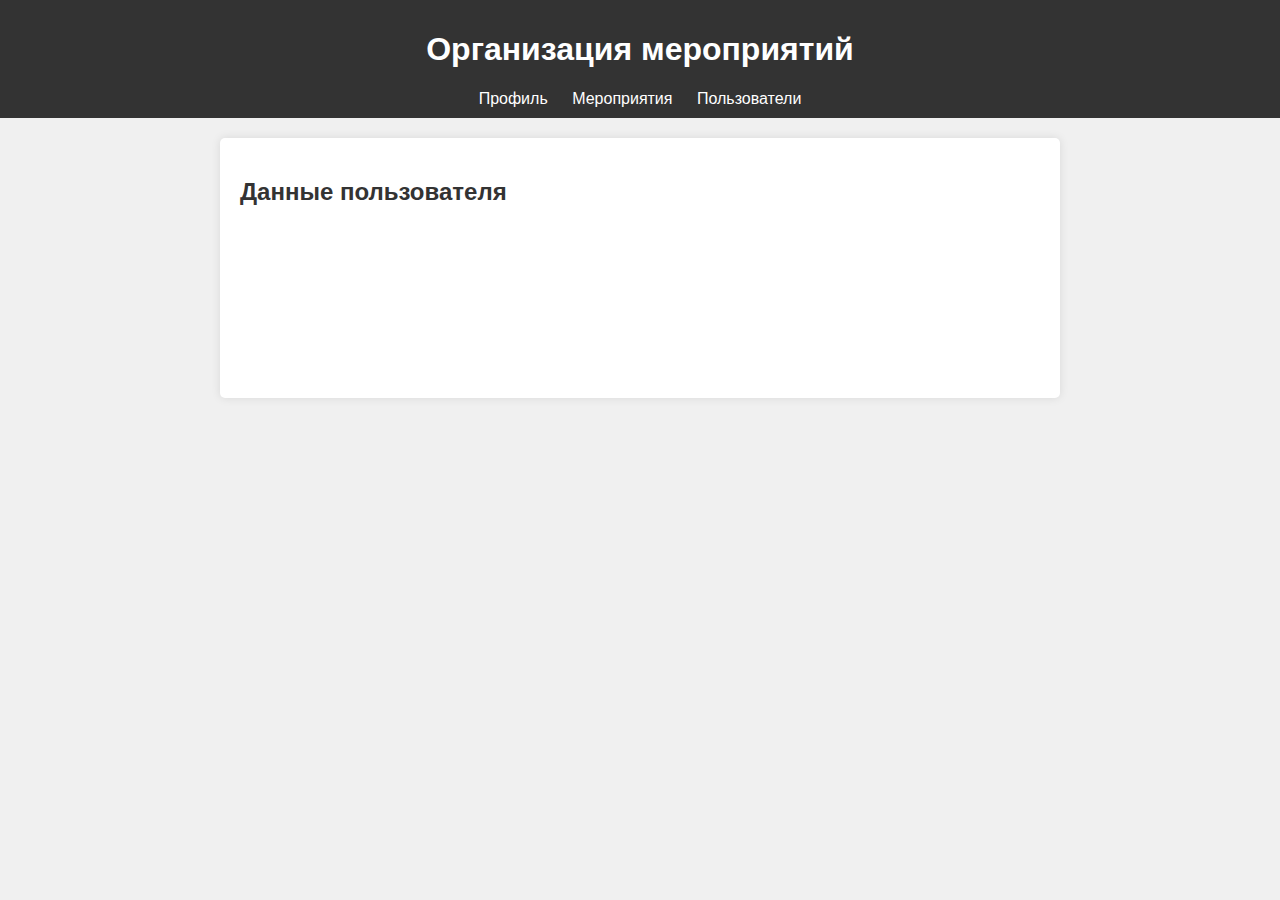
<file: src/main/resources/templates/index.html>
<!DOCTYPE html>
<html lang="en" xmlns:th="http://www.thymeleaf.org">
<head>
    <meta charset="UTF-8">
    <title th:text="${surname} + ' ' + ${name}"></title>
    <style>
        body {
            font-family: Arial, sans-serif;
            background-color: #f0f0f0;
            margin: 0;
            padding: 0;
        }

        .container {
            max-width: 800px;
            margin: 20px auto;
            background-color: #fff;
            padding: 20px;
            border-radius: 5px;
            box-shadow: 0 0 10px rgba(0, 0, 0, 0.1);
        }

        h2 {
            color: #333;
            margin-bottom: 10px;
        }

        p {
            color: #666;
            height: 10px;
        }

        .header {
            background-color: #333;
            color: #fff;
            padding: 10px;
            text-align: center;
            margin-bottom: 20px;
        }

        .header a {
            color: #fff;
            text-decoration: none;
            margin: 0 10px;
        }
    </style>
</head>
<body>
<div class="header">
    <h1>Организация мероприятий</h1>
    <a href="#">Профиль</a>
    <a href="#">Мероприятия</a>
    <a href="#">Пользователи</a>
</div>

<div class="container">
    <h2>Данные пользователя</h2>
    <p class="id" th:text="'Идентификатор: ' + ${id}"></p>
    <p th:text="'Фамилия: ' + ${surname}"></p>
    <p th:text="'Имя: ' + ${name}"></p>
    <p th:text="'Отчество: ' + ${patron}"></p>
    <p th:text="'E-mail: ' + ${email}"></p>
    <p th:text="'Зарегистрирован: ' + ${createdAt}"></p>
</div>
</body>
</html>
</file>
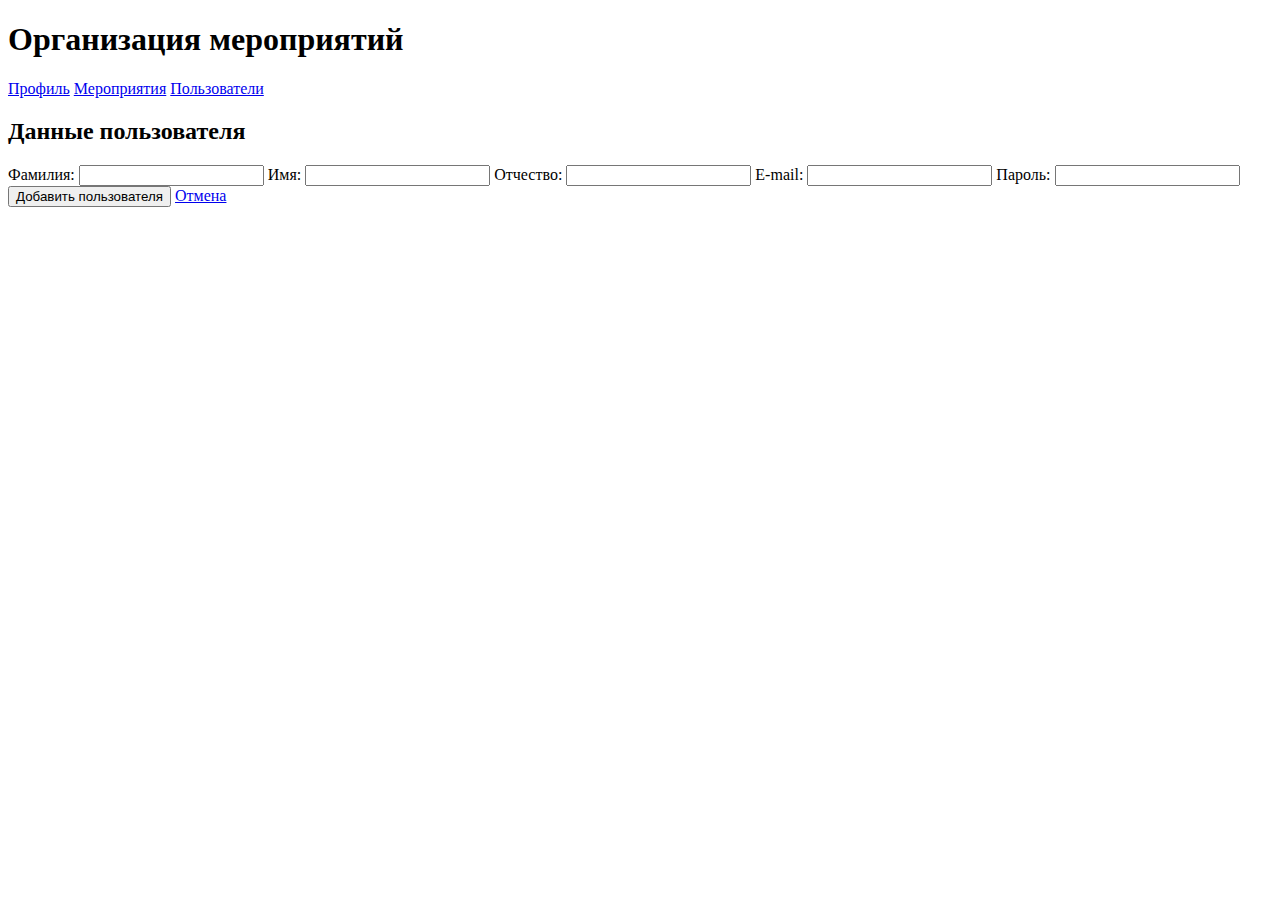
<file: src/main/resources/templates/add_user.html>
<!DOCTYPE html>
<html lang="en" xmlns:th="http://www.thymeleaf.org">
<head>
    <meta charset="UTF-8">
    <title>Добавление пользователя</title>
    <link rel="stylesheet" type="text/css" th:href="@{/css/styles.css}">
    <script>
        function sendPostRequest(url, body) {
    // Создаем новый XMLHttpRequest объект
    var xhr = new XMLHttpRequest();
    // Устанавливаем метод запроса и URL
    xhr.open("POST", url, true);

    // Устанавливаем заголовок Content-Type
    xhr.setRequestHeader("Content-Type", "application/json");

    // Устанавливаем обработчик события завершения запроса
    xhr.onreadystatechange = function () {
        // Проверяем, что запрос завершен успешно
        if (xhr.readyState === 4 && xhr.status === 200) {
            // Действия при успешном завершении запроса
            alert("Пользователь успешно добавлен.");
        } else {
            // Действия при ошибке
            console.log("Ошибка при выполнении запроса");
        }
    };

    // Преобразуем объект body в JSON строку и отправляем её
    xhr.send(JSON.stringify(body));
}
function sendBlockRequest(url) {
    // Создаем новый XMLHttpRequest объект
    var xhr = new XMLHttpRequest();
    // Устанавливаем метод запроса и URL
    xhr.open("PATCH", url, true);

    // Устанавливаем обработчик события завершения запроса
    xhr.onreadystatechange = function () {
        // Проверяем, что запрос завершен успешно
        if (xhr.readyState === 4 && xhr.status === 200) {
            // Действия при успешном завершении запроса
            alert("Пользователь заблокирован.");
        } else {
            // Действия при ошибке
            console.log("Ошибка при выполнении запроса");
        }
    };
    xhr.send();
}

// Получаем ссылку на кнопку "Сохранить изменения"
var saveButton = document.getElementById("save_button");

// Добавляем обработчик события на клик по кнопке
function save_changes() {
    // Получаем значения из полей ввода
    var surname = document.getElementById("surname").value;
    var name = document.getElementById("name").value;
    var patron = document.getElementById("patron").value;
    var email = document.getElementById("email").value;
    var password = document.getElementById("password").value;

    // Формируем объект с данными
    var body = {
        firstName: name,
        surname: surname,
        patron: patron,
        email: email,
        passwordHash: password
    };

    // URL, куда отправляется запрос
    var url = "http://localhost:8080/api/users/add";

    // Отправляем POST запрос
    if(confirm("Добавить пользователя?"))
        sendPostRequest(url, body);
}
function doBlock()
{
    var parts = window.location.href.split("/");
    var id = parts[parts.length - 2];
    var url = "http://localhost:8080/api/users/delete/" + id;
    if(confirm("Заблокировать пользователя?"))
        sendBlockRequest(url);
}
function back()
{
    window.location.href = window.location.href.replace('/edit','');
}
    </script>
</head>
<body>
<div class="header">
    <h1>Организация мероприятий</h1>
    <a href="#">Профиль</a>
    <a href="#">Мероприятия</a>
    <a href="/users">Пользователи</a>
</div>

<div class="container">
    <h2>Данные пользователя</h2>
    <label for="surname">Фамилия:</label>
    <input id="surname" class="input-field" type="text" th:value="${surname}">
    <label for="name">Имя:</label>
    <input id="name" class="input-field" type="text" th:value="${name}">
    <label for="patron">Отчество:</label>
    <input id="patron" class="input-field" type="text" th:value="${patron}">
    <label for="email">E-mail:</label>
    <input id="email" class="input-field" type="text" th:value="${email}">
    <label for="password">Пароль:</label>
    <input id="password" class="input-field" type="password" th:value="${password}">
    <button class="btn-edit" onclick="save_changes()">Добавить пользователя</button>
    <a class="btn-back" href="/users">Отмена</a>
</div>
</body>
</html>
</file>
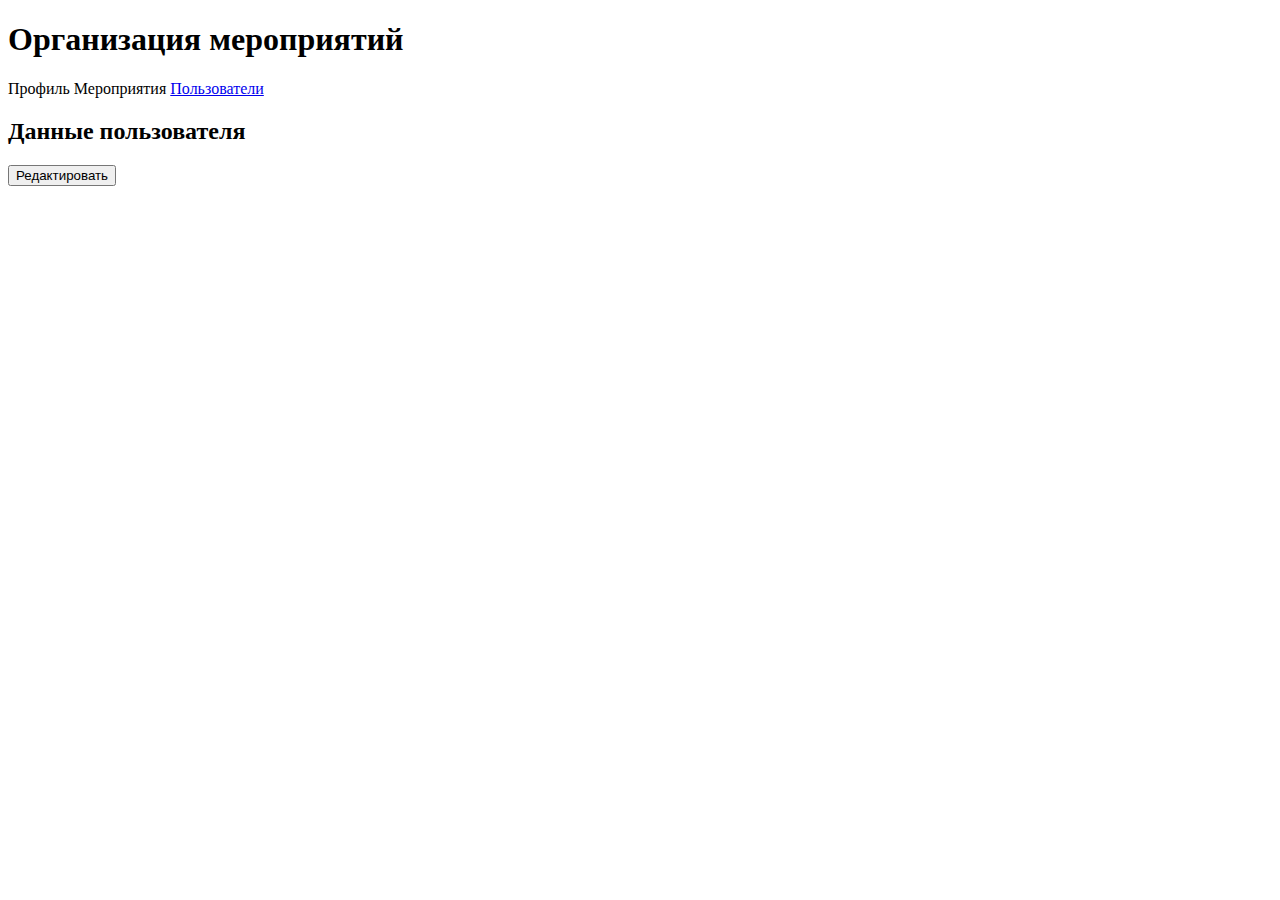
<file: src/main/resources/templates/user.html>
<!DOCTYPE html>
<html lang="en" xmlns:th="http://www.thymeleaf.org">
<head>
    <meta charset="UTF-8">
    <title th:text="${surname} + ' ' + ${name}"></title>
    <link rel="stylesheet" type="text/css" th:href="@{/css/styles.css}">
</head>
<body>
<div class="header">
    <h1>Организация мероприятий</h1>
    <a>Профиль</a>
    <a>Мероприятия</a>
    <a href="/users">Пользователи</a>
</div>

<div class="container">
    <h2>Данные пользователя</h2>
    <p class="id" th:text="'Идентификатор: ' + ${id}"></p>
    <p th:text="'Фамилия: ' + ${surname}"></p>
    <p th:text="'Имя: ' + ${name}"></p>
    <p th:text="'Отчество: ' + ${patron}"></p>
    <p th:text="'E-mail: ' + ${email}"></p>
    <p th:text="'Данные обновлены: ' + ${updatedAt}"></p>
    <p th:text="'Зарегистрирован: ' + ${createdAt}"></p>
    <button onclick="window.location.href = window.location.href.replace('#','') + '/edit';" class="btn-edit">Редактировать</a>
</div>
</body>
</html>
</file>
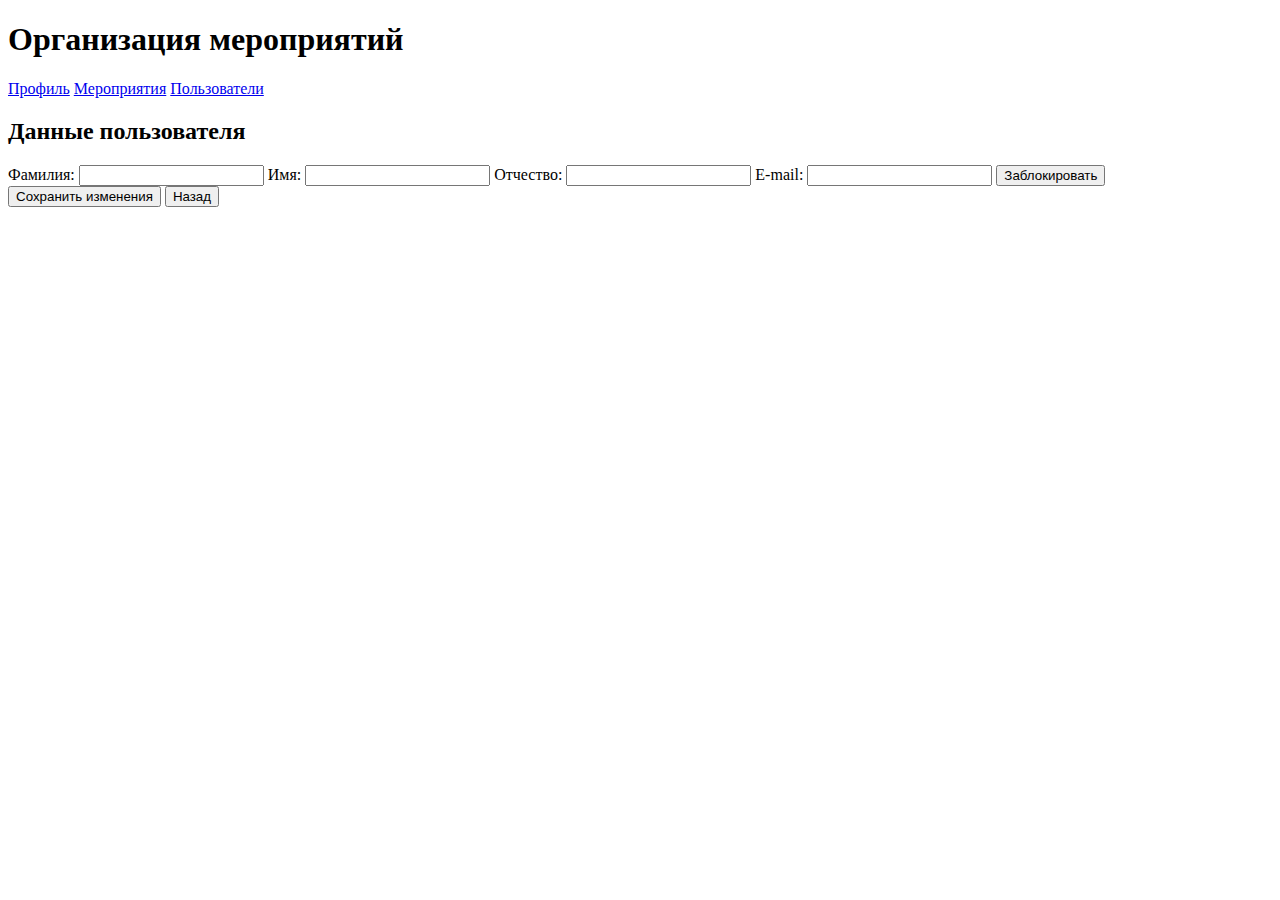
<file: src/main/resources/templates/user_edit.html>
<!DOCTYPE html>
<html lang="en" xmlns:th="http://www.thymeleaf.org">
<head>
    <meta charset="UTF-8">
    <title>Редактирование</title>
    <link rel="stylesheet" type="text/css" th:href="@{/css/styles.css}">
    <script>
        function sendPutRequest(url, body) {
    // Создаем новый XMLHttpRequest объект
    var xhr = new XMLHttpRequest();
    // Устанавливаем метод запроса и URL
    xhr.open("PUT", url, true);

    // Устанавливаем заголовок Content-Type
    xhr.setRequestHeader("Content-Type", "application/json");

    // Устанавливаем обработчик события завершения запроса
    xhr.onreadystatechange = function () {
        // Проверяем, что запрос завершен успешно
        if (xhr.readyState === 4 && xhr.status === 200) {
            // Действия при успешном завершении запроса
            alert("Данные успешно обновлены.");
        } else {
            // Действия при ошибке
            console.log("Ошибка при выполнении запроса");
        }
    };

    // Преобразуем объект body в JSON строку и отправляем её
    xhr.send(JSON.stringify(body));
}
function sendBlockRequest(url) {
    // Создаем новый XMLHttpRequest объект
    var xhr = new XMLHttpRequest();
    // Устанавливаем метод запроса и URL
    xhr.open("PATCH", url, true);

    // Устанавливаем обработчик события завершения запроса
    xhr.onreadystatechange = function () {
        // Проверяем, что запрос завершен успешно
        if (xhr.readyState === 4 && xhr.status === 200) {
            // Действия при успешном завершении запроса
            alert("Пользователь заблокирован.");
        } else {
            // Действия при ошибке
            console.log("Ошибка при выполнении запроса");
        }
    };
    xhr.send();
}

// Получаем ссылку на кнопку "Сохранить изменения"
var saveButton = document.getElementById("save_button");

// Добавляем обработчик события на клик по кнопке
function save_changes() {
    // Получаем значения из полей ввода
    var surname = document.getElementById("surname").value;
    var name = document.getElementById("name").value;
    var patron = document.getElementById("patron").value;
    var email = document.getElementById("email").value;

    // Формируем объект с данными
    var body = {
        firstName: name,
        surname: surname,
        patron: patron,
        email: email
    };

    // URL, куда отправляется запрос
    var parts = window.location.href.split("/");
    var id = parts[parts.length - 2];
    var url = "http://localhost:8080/api/users/update/" + id;

    // Отправляем PUT запрос
    if(confirm("Сохранить изменения?"))
        sendPutRequest(url, body);
}
function doBlock()
{
    var parts = window.location.href.split("/");
    var id = parts[parts.length - 2];
    var url = "http://localhost:8080/api/users/delete/" + id;
    if(confirm("Заблокировать пользователя?"))
        sendBlockRequest(url);
}
function back()
{
    window.location.href = window.location.href.replace('/edit','');
}
    </script>
</head>
<body>
<div class="header">
    <h1>Организация мероприятий</h1>
    <a href="#">Профиль</a>
    <a href="#">Мероприятия</a>
    <a href="/users">Пользователи</a>
</div>

<div class="container">
    <h2>Данные пользователя</h2>
    <label for="surname">Фамилия:</label>
    <input id="surname" class="input-field" type="text" th:value="${surname}">
    <label for="name">Имя:</label>
    <input id="name" class="input-field" type="text" th:value="${name}">
    <label for="patron">Отчество:</label>
    <input id="patron" class="input-field" type="text" th:value="${patron}">
    <label for="email">E-mail:</label>
    <input id="email" class="input-field" type="text" th:value="${email}">
    <button class="btn-block" onclick="doBlock()">Заблокировать</button><br>
    <button class="btn-edit" onclick="save_changes()">Сохранить изменения</button>
    <button class="btn-back" onclick="back()">Назад</button>
</div>
</body>
</html>
</file>
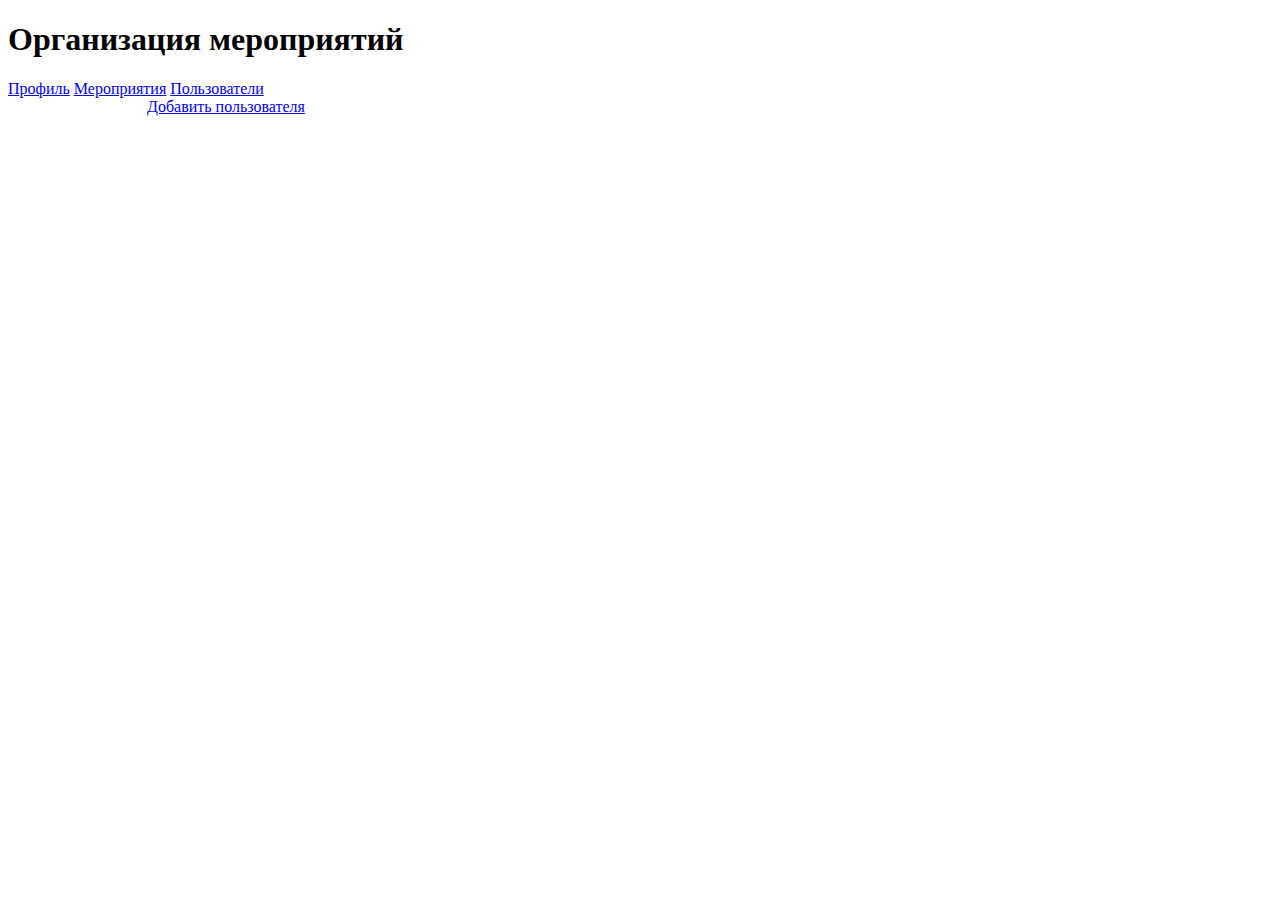
<file: src/main/resources/templates/users.html>
<!DOCTYPE html>
<html lang="en">
<head>
    <meta charset="UTF-8">
    <meta name="viewport" content="width=device-width, initial-scale=1.0">
    <title>Пользователи</title>
    <link rel="stylesheet" type="text/css" th:href="@{/css/styles.css}">
</head>
<body>
    <div class="header">
        <h1>Организация мероприятий</h1>
        <a href="#">Профиль</a>
        <a href="#">Мероприятия</a>
        <a href="/users">Пользователи</a>
    </div>
    <a href="/users/add" class="btn-edit" style="margin-left: 11%;">Добавить пользователя</a>
    <div id="users-container" class="users-container"></div>
    <div id="pages-container" class="users-container" style="margin-top: 20px; margin-bottom: 20px;"></div>

<script>
    // Получение параметра "page" из адресной строки
    const urlParams = new URLSearchParams(window.location.search);
    const _page = urlParams.get('page') || 0; // Если параметр не указан, используется значение по умолчанию 1
    const pageSize = 15; // Размер страницы

    // Функция для загрузки данных о пользователях
    function loadUsers(page) {
        const url = `http://localhost:8080/api/users?page=${page}&size=${pageSize}`;

        fetch(url)
            .then(response => {
                if (!response.ok) {
                    throw new Error('Ошибка HTTP: ' + response.status);
                }
                return response.json(); // Преобразование ответа в JSON
            })
            .then(users => {
                const usersContainer = document.getElementById('users-container');
                // Очистка контейнера перед добавлением новых пользователей
                usersContainer.innerHTML = '';
                // Проход по каждому пользователю и создание карточки
                users.forEach(user => {
                    const userCard = document.createElement('div');
                    userCard.classList.add('user-card');

                    // Заполнение информации о пользователе
                    userCard.innerHTML = `
                        <h3>${user.firstName} ${user.surname}</h3>
                        <p>Email: ${user.email}</p>
                        <button class="btn-edit" onclick="viewProfile('${user.id}')">Просмотр профиля</button>
                    `;

                    // Добавление карточки в контейнер
                    usersContainer.appendChild(userCard);
                });
            })
            .catch(error => console.error('Ошибка загрузки пользователей:', error));
    }
function loadPages() {
    // Запрос на получение данных о пользователях
    fetch('http://localhost:8080/api/users/count')
    .then(response => response.json())
    .then(data => {
        const numberData = Number(data); // Преобразование данных в число
        const container = document.getElementById('pages-container');

        if(numberData > pageSize){
        // Цикл для создания ссылок на страницы
        for (let page = 0; page < numberData/pageSize; page++) {
                    const link = document.createElement('a');
                    link.href = `?page=${page}`;
                    link.textContent = `${page+1}`;
                    link.className = 'pageLink';
                    if(page ==_page)
                        link.style = 'background-color: #1d909b;';

                    // Добавление ссылки в контейнер
                    container.appendChild(link);
                }
            }
        })
        .catch(error => console.error('Ошибка:', error));
    }

    // Функция для перехода к профилю выбранного пользователя
    function viewProfile(userId) {
        window.location.href = `http://localhost:8080/users/${userId}`;
    }

    // Загрузка данных о пользователях при загрузке страницы
    loadPages();
    loadUsers(_page);
</script>
</body>
</html>
</file>
